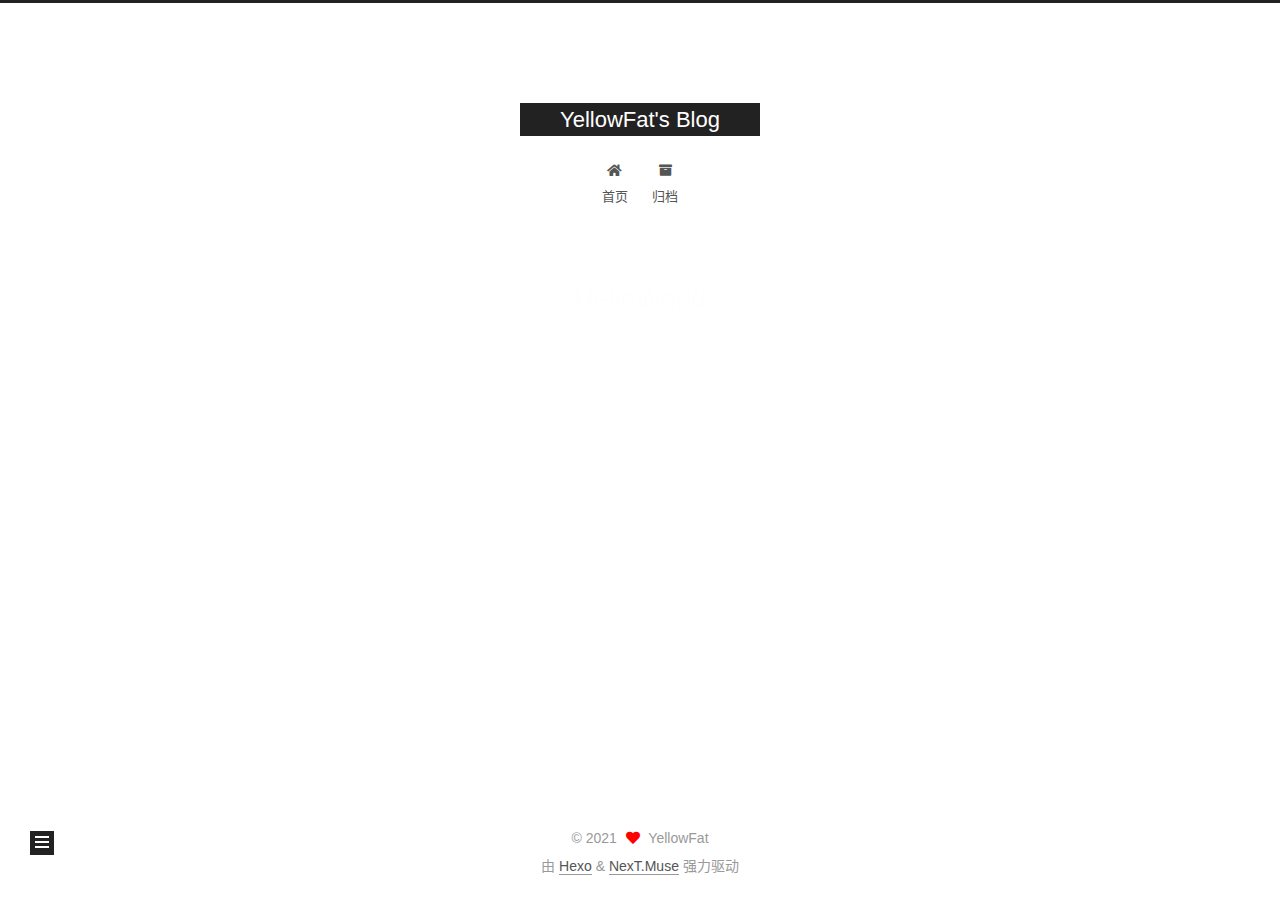
<file: 2021/10/26/HelloWorld/index.html>
<!DOCTYPE html>
<html lang="zh-CN">
<head>
  <meta charset="UTF-8">
<meta name="viewport" content="width=device-width, initial-scale=1, maximum-scale=2">
<meta name="theme-color" content="#222">
<meta name="generator" content="Hexo 5.4.0">
  <link rel="apple-touch-icon" sizes="180x180" href="/images/apple-touch-icon-next.png">
  <link rel="icon" type="image/png" sizes="32x32" href="/images/favicon-32x32-next.png">
  <link rel="icon" type="image/png" sizes="16x16" href="/images/favicon-16x16-next.png">
  <link rel="mask-icon" href="/images/logo.svg" color="#222">

<link rel="stylesheet" href="/css/main.css">


<link rel="stylesheet" href="/lib/font-awesome/css/all.min.css">

<script id="hexo-configurations">
    var NexT = window.NexT || {};
    var CONFIG = {"hostname":"example.com","root":"/","scheme":"Muse","version":"7.8.0","exturl":false,"sidebar":{"position":"left","display":"post","padding":18,"offset":12,"onmobile":false},"copycode":{"enable":false,"show_result":false,"style":null},"back2top":{"enable":true,"sidebar":false,"scrollpercent":false},"bookmark":{"enable":false,"color":"#222","save":"auto"},"fancybox":false,"mediumzoom":false,"lazyload":false,"pangu":false,"comments":{"style":"tabs","active":null,"storage":true,"lazyload":false,"nav":null},"algolia":{"hits":{"per_page":10},"labels":{"input_placeholder":"Search for Posts","hits_empty":"We didn't find any results for the search: ${query}","hits_stats":"${hits} results found in ${time} ms"}},"localsearch":{"enable":false,"trigger":"auto","top_n_per_article":1,"unescape":false,"preload":false},"motion":{"enable":true,"async":false,"transition":{"post_block":"fadeIn","post_header":"slideDownIn","post_body":"slideDownIn","coll_header":"slideLeftIn","sidebar":"slideUpIn"}}};
  </script>

  <meta property="og:type" content="article">
<meta property="og:title" content="HelloWorld">
<meta property="og:url" content="http://example.com/2021/10/26/HelloWorld/index.html">
<meta property="og:site_name" content="YellowFat&#39;s Blog">
<meta property="og:locale" content="zh_CN">
<meta property="article:published_time" content="2021-10-26T12:40:53.000Z">
<meta property="article:modified_time" content="2021-10-26T12:40:53.237Z">
<meta property="article:author" content="YellowFat">
<meta name="twitter:card" content="summary">

<link rel="canonical" href="http://example.com/2021/10/26/HelloWorld/">


<script id="page-configurations">
  // https://hexo.io/docs/variables.html
  CONFIG.page = {
    sidebar: "",
    isHome : false,
    isPost : true,
    lang   : 'zh-CN'
  };
</script>

  <title>HelloWorld | YellowFat's Blog</title>
  






  <noscript>
  <style>
  .use-motion .brand,
  .use-motion .menu-item,
  .sidebar-inner,
  .use-motion .post-block,
  .use-motion .pagination,
  .use-motion .comments,
  .use-motion .post-header,
  .use-motion .post-body,
  .use-motion .collection-header { opacity: initial; }

  .use-motion .site-title,
  .use-motion .site-subtitle {
    opacity: initial;
    top: initial;
  }

  .use-motion .logo-line-before i { left: initial; }
  .use-motion .logo-line-after i { right: initial; }
  </style>
</noscript>

</head>

<body itemscope itemtype="http://schema.org/WebPage">
  <div class="container use-motion">
    <div class="headband"></div>

    <header class="header" itemscope itemtype="http://schema.org/WPHeader">
      <div class="header-inner"><div class="site-brand-container">
  <div class="site-nav-toggle">
    <div class="toggle" aria-label="切换导航栏">
      <span class="toggle-line toggle-line-first"></span>
      <span class="toggle-line toggle-line-middle"></span>
      <span class="toggle-line toggle-line-last"></span>
    </div>
  </div>

  <div class="site-meta">

    <a href="/" class="brand" rel="start">
      <span class="logo-line-before"><i></i></span>
      <h1 class="site-title">YellowFat's Blog</h1>
      <span class="logo-line-after"><i></i></span>
    </a>
  </div>

  <div class="site-nav-right">
    <div class="toggle popup-trigger">
    </div>
  </div>
</div>




<nav class="site-nav">
  <ul id="menu" class="main-menu menu">
        <li class="menu-item menu-item-home">

    <a href="/" rel="section"><i class="fa fa-home fa-fw"></i>首页</a>

  </li>
        <li class="menu-item menu-item-archives">

    <a href="/archives/" rel="section"><i class="fa fa-archive fa-fw"></i>归档</a>

  </li>
  </ul>
</nav>




</div>
    </header>

    
  <div class="back-to-top">
    <i class="fa fa-arrow-up"></i>
    <span>0%</span>
  </div>


    <main class="main">
      <div class="main-inner">
        <div class="content-wrap">
          

          <div class="content post posts-expand">
            

    
  
  
  <article itemscope itemtype="http://schema.org/Article" class="post-block" lang="zh-CN">
    <link itemprop="mainEntityOfPage" href="http://example.com/2021/10/26/HelloWorld/">

    <span hidden itemprop="author" itemscope itemtype="http://schema.org/Person">
      <meta itemprop="image" content="/images/avatar.gif">
      <meta itemprop="name" content="YellowFat">
      <meta itemprop="description" content="">
    </span>

    <span hidden itemprop="publisher" itemscope itemtype="http://schema.org/Organization">
      <meta itemprop="name" content="YellowFat's Blog">
    </span>
      <header class="post-header">
        <h1 class="post-title" itemprop="name headline">
          HelloWorld
        </h1>

        <div class="post-meta">
            <span class="post-meta-item">
              <span class="post-meta-item-icon">
                <i class="far fa-calendar"></i>
              </span>
              <span class="post-meta-item-text">发表于</span>

              <time title="创建时间：2021-10-26 20:40:53" itemprop="dateCreated datePublished" datetime="2021-10-26T20:40:53+08:00">2021-10-26</time>
            </span>

          

        </div>
      </header>

    
    
    
    <div class="post-body" itemprop="articleBody">

      
        
    </div>

    
    
    

      <footer class="post-footer">

        


        
      </footer>
    
  </article>
  
  
  



          </div>
          

<script>
  window.addEventListener('tabs:register', () => {
    let { activeClass } = CONFIG.comments;
    if (CONFIG.comments.storage) {
      activeClass = localStorage.getItem('comments_active') || activeClass;
    }
    if (activeClass) {
      let activeTab = document.querySelector(`a[href="#comment-${activeClass}"]`);
      if (activeTab) {
        activeTab.click();
      }
    }
  });
  if (CONFIG.comments.storage) {
    window.addEventListener('tabs:click', event => {
      if (!event.target.matches('.tabs-comment .tab-content .tab-pane')) return;
      let commentClass = event.target.classList[1];
      localStorage.setItem('comments_active', commentClass);
    });
  }
</script>

        </div>
          
  
  <div class="toggle sidebar-toggle">
    <span class="toggle-line toggle-line-first"></span>
    <span class="toggle-line toggle-line-middle"></span>
    <span class="toggle-line toggle-line-last"></span>
  </div>

  <aside class="sidebar">
    <div class="sidebar-inner">

      <ul class="sidebar-nav motion-element">
        <li class="sidebar-nav-toc">
          文章目录
        </li>
        <li class="sidebar-nav-overview">
          站点概览
        </li>
      </ul>

      <!--noindex-->
      <div class="post-toc-wrap sidebar-panel">
      </div>
      <!--/noindex-->

      <div class="site-overview-wrap sidebar-panel">
        <div class="site-author motion-element" itemprop="author" itemscope itemtype="http://schema.org/Person">
  <p class="site-author-name" itemprop="name">YellowFat</p>
  <div class="site-description" itemprop="description"></div>
</div>
<div class="site-state-wrap motion-element">
  <nav class="site-state">
      <div class="site-state-item site-state-posts">
          <a href="/archives/">
        
          <span class="site-state-item-count">1</span>
          <span class="site-state-item-name">日志</span>
        </a>
      </div>
  </nav>
</div>



      </div>

    </div>
  </aside>
  <div id="sidebar-dimmer"></div>


      </div>
    </main>

    <footer class="footer">
      <div class="footer-inner">
        

        

<div class="copyright">
  
  &copy; 
  <span itemprop="copyrightYear">2021</span>
  <span class="with-love">
    <i class="fa fa-heart"></i>
  </span>
  <span class="author" itemprop="copyrightHolder">YellowFat</span>
</div>
  <div class="powered-by">由 <a href="https://hexo.io/" class="theme-link" rel="noopener" target="_blank">Hexo</a> & <a href="https://muse.theme-next.org/" class="theme-link" rel="noopener" target="_blank">NexT.Muse</a> 强力驱动
  </div>

        








      </div>
    </footer>
  </div>

  
  <script src="/lib/anime.min.js"></script>
  <script src="/lib/velocity/velocity.min.js"></script>
  <script src="/lib/velocity/velocity.ui.min.js"></script>

<script src="/js/utils.js"></script>

<script src="/js/motion.js"></script>


<script src="/js/schemes/muse.js"></script>


<script src="/js/next-boot.js"></script>




  















  

  

</body>
</html>
</file>
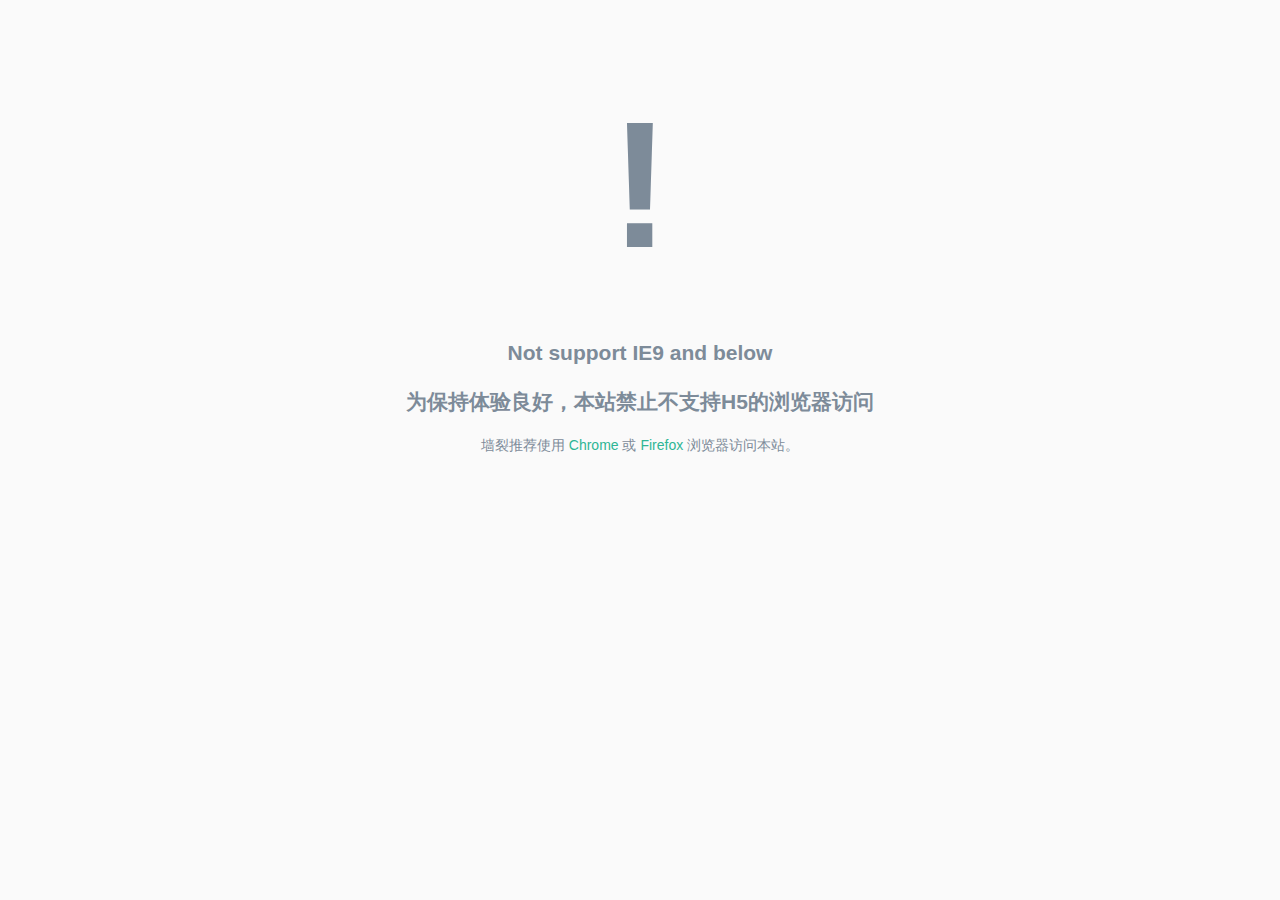
<file: warn.html>
<!DOCTYPE html PUBLIC "-//W3C//DTD XHTML 1.0 Transitional//EN" "http://www.w3.org/TR/xhtml1/DTD/xhtml1-transitional.dtd">
<!-- saved from url=(0024)http://yansu.org/ie.html -->
<html xmlns="http://www.w3.org/1999/xhtml" xml:lang="en" lang="en"><head><meta http-equiv="Content-Type" content="text/html; charset=UTF-8">
    <title>警告：不被支持的浏览器</title>
    <link rel="icon" href="/images/favicon.png">
    <meta name="robots" content="noindex">
    <style type="text/css">
      body {
        width:600px;
        margin:50px auto;
        font:14px/1.5 'Trebuchet MS', sans-serif;
        text-align:center;
        background-color:#fafafa;
      }
      h1 {
        margin:0;
        color:#7D8B99;
        font-size:180px;
      }
      h2, p {
        color:#7D8B99;
      }
      a {
        color:#2EB695;
        text-decoration:none;
      }
    </style>
</head>
<body>
    <h1>!</h1>
    <h2>Not support IE9 and below</h2>
    <h2>为保持体验良好，本站禁止不支持H5的浏览器访问</h2>
    <p>墙裂推荐使用 <a href="https://www.chrome.com/" target="_blank">Chrome</a> 或 <a href="http://www.mozilla.org/" target="_blank">Firefox</a> 浏览器访问本站。</p>
</body>
</html>
</file>
<file: css/main.css>
:root {
  --body-bg-color: #fff;
  --content-bg-color: #fff;
  --card-bg-color: #f5f5f5;
  --text-color: #555;
  --blockquote-color: #666;
  --link-color: #555;
  --link-hover-color: #222;
  --brand-color: #fff;
  --brand-hover-color: #fff;
  --table-row-odd-bg-color: #f9f9f9;
  --table-row-hover-bg-color: #f5f5f5;
  --menu-item-bg-color: #f5f5f5;
  --btn-default-bg: #222;
  --btn-default-color: #fff;
  --btn-default-border-color: #222;
  --btn-default-hover-bg: #fff;
  --btn-default-hover-color: #222;
  --btn-default-hover-border-color: #222;
}
html {
  line-height: 1.15; /* 1 */
  -webkit-text-size-adjust: 100%; /* 2 */
}
body {
  margin: 0;
}
main {
  display: block;
}
h1 {
  font-size: 2em;
  margin: 0.67em 0;
}
hr {
  box-sizing: content-box; /* 1 */
  height: 0; /* 1 */
  overflow: visible; /* 2 */
}
pre {
  font-family: monospace, monospace; /* 1 */
  font-size: 1em; /* 2 */
}
a {
  background: transparent;
}
abbr[title] {
  border-bottom: none; /* 1 */
  text-decoration: underline; /* 2 */
  text-decoration: underline dotted; /* 2 */
}
b,
strong {
  font-weight: bolder;
}
code,
kbd,
samp {
  font-family: monospace, monospace; /* 1 */
  font-size: 1em; /* 2 */
}
small {
  font-size: 80%;
}
sub,
sup {
  font-size: 75%;
  line-height: 0;
  position: relative;
  vertical-align: baseline;
}
sub {
  bottom: -0.25em;
}
sup {
  top: -0.5em;
}
img {
  border-style: none;
}
button,
input,
optgroup,
select,
textarea {
  font-family: inherit; /* 1 */
  font-size: 100%; /* 1 */
  line-height: 1.15; /* 1 */
  margin: 0; /* 2 */
}
button,
input {
/* 1 */
  overflow: visible;
}
button,
select {
/* 1 */
  text-transform: none;
}
button,
[type='button'],
[type='reset'],
[type='submit'] {
  -webkit-appearance: button;
}
button::-moz-focus-inner,
[type='button']::-moz-focus-inner,
[type='reset']::-moz-focus-inner,
[type='submit']::-moz-focus-inner {
  border-style: none;
  padding: 0;
}
button:-moz-focusring,
[type='button']:-moz-focusring,
[type='reset']:-moz-focusring,
[type='submit']:-moz-focusring {
  outline: 1px dotted ButtonText;
}
fieldset {
  padding: 0.35em 0.75em 0.625em;
}
legend {
  box-sizing: border-box; /* 1 */
  color: inherit; /* 2 */
  display: table; /* 1 */
  max-width: 100%; /* 1 */
  padding: 0; /* 3 */
  white-space: normal; /* 1 */
}
progress {
  vertical-align: baseline;
}
textarea {
  overflow: auto;
}
[type='checkbox'],
[type='radio'] {
  box-sizing: border-box; /* 1 */
  padding: 0; /* 2 */
}
[type='number']::-webkit-inner-spin-button,
[type='number']::-webkit-outer-spin-button {
  height: auto;
}
[type='search'] {
  outline-offset: -2px; /* 2 */
  -webkit-appearance: textfield; /* 1 */
}
[type='search']::-webkit-search-decoration {
  -webkit-appearance: none;
}
::-webkit-file-upload-button {
  font: inherit; /* 2 */
  -webkit-appearance: button; /* 1 */
}
details {
  display: block;
}
summary {
  display: list-item;
}
template {
  display: none;
}
[hidden] {
  display: none;
}
::selection {
  background: #262a30;
  color: #eee;
}
html,
body {
  height: 100%;
}
body {
  background: var(--body-bg-color);
  color: var(--text-color);
  font-family: 'Lato', "PingFang SC", "Microsoft YaHei", sans-serif;
  font-size: 1em;
  line-height: 2;
}
@media (max-width: 991px) {
  body {
    padding-left: 0 !important;
    padding-right: 0 !important;
  }
}
h1,
h2,
h3,
h4,
h5,
h6 {
  font-family: 'Lato', "PingFang SC", "Microsoft YaHei", sans-serif;
  font-weight: bold;
  line-height: 1.5;
  margin: 20px 0 15px;
}
h1 {
  font-size: 1.5em;
}
h2 {
  font-size: 1.375em;
}
h3 {
  font-size: 1.25em;
}
h4 {
  font-size: 1.125em;
}
h5 {
  font-size: 1em;
}
h6 {
  font-size: 0.875em;
}
p {
  margin: 0 0 20px 0;
}
a,
span.exturl {
  border-bottom: 1px solid #999;
  color: var(--link-color);
  outline: 0;
  text-decoration: none;
  overflow-wrap: break-word;
  word-wrap: break-word;
  cursor: pointer;
}
a:hover,
span.exturl:hover {
  border-bottom-color: var(--link-hover-color);
  color: var(--link-hover-color);
}
iframe,
img,
video {
  display: block;
  margin-left: auto;
  margin-right: auto;
  max-width: 100%;
}
hr {
  background-image: repeating-linear-gradient(-45deg, #ddd, #ddd 4px, transparent 4px, transparent 8px);
  border: 0;
  height: 3px;
  margin: 40px 0;
}
blockquote {
  border-left: 4px solid #ddd;
  color: var(--blockquote-color);
  margin: 0;
  padding: 0 15px;
}
blockquote cite::before {
  content: '-';
  padding: 0 5px;
}
dt {
  font-weight: bold;
}
dd {
  margin: 0;
  padding: 0;
}
kbd {
  background-color: #f5f5f5;
  background-image: linear-gradient(#eee, #fff, #eee);
  border: 1px solid #ccc;
  border-radius: 0.2em;
  box-shadow: 0.1em 0.1em 0.2em rgba(0,0,0,0.1);
  color: #555;
  font-family: inherit;
  padding: 0.1em 0.3em;
  white-space: nowrap;
}
.table-container {
  overflow: auto;
}
table {
  border-collapse: collapse;
  border-spacing: 0;
  font-size: 0.875em;
  margin: 0 0 20px 0;
  width: 100%;
}
tbody tr:nth-of-type(odd) {
  background: var(--table-row-odd-bg-color);
}
tbody tr:hover {
  background: var(--table-row-hover-bg-color);
}
caption,
th,
td {
  font-weight: normal;
  padding: 8px;
  vertical-align: middle;
}
th,
td {
  border: 1px solid #ddd;
  border-bottom: 3px solid #ddd;
}
th {
  font-weight: 700;
  padding-bottom: 10px;
}
td {
  border-bottom-width: 1px;
}
.btn {
  background: var(--btn-default-bg);
  border: 2px solid var(--btn-default-border-color);
  border-radius: 0;
  color: var(--btn-default-color);
  display: inline-block;
  font-size: 0.875em;
  line-height: 2;
  padding: 0 20px;
  text-decoration: none;
  transition-property: background-color;
  transition-delay: 0s;
  transition-duration: 0.2s;
  transition-timing-function: ease-in-out;
}
.btn:hover {
  background: var(--btn-default-hover-bg);
  border-color: var(--btn-default-hover-border-color);
  color: var(--btn-default-hover-color);
}
.btn + .btn {
  margin: 0 0 8px 8px;
}
.btn .fa-fw {
  text-align: left;
  width: 1.285714285714286em;
}
.toggle {
  line-height: 0;
}
.toggle .toggle-line {
  background: #fff;
  display: inline-block;
  height: 2px;
  left: 0;
  position: relative;
  top: 0;
  transition: all 0.4s;
  vertical-align: top;
  width: 100%;
}
.toggle .toggle-line:not(:first-child) {
  margin-top: 3px;
}
.toggle.toggle-arrow .toggle-line-first {
  left: 50%;
  top: 2px;
  transform: rotate(45deg);
  width: 50%;
}
.toggle.toggle-arrow .toggle-line-middle {
  left: 2px;
  width: 90%;
}
.toggle.toggle-arrow .toggle-line-last {
  left: 50%;
  top: -2px;
  transform: rotate(-45deg);
  width: 50%;
}
.toggle.toggle-close .toggle-line-first {
  transform: rotate(-45deg);
  top: 5px;
}
.toggle.toggle-close .toggle-line-middle {
  opacity: 0;
}
.toggle.toggle-close .toggle-line-last {
  transform: rotate(45deg);
  top: -5px;
}
.highlight,
pre {
  background: #f7f7f7;
  color: #4d4d4c;
  line-height: 1.6;
  margin: 0 auto 20px;
}
pre,
code {
  font-family: consolas, Menlo, monospace, "PingFang SC", "Microsoft YaHei";
}
code {
  background: #eee;
  border-radius: 3px;
  color: #555;
  padding: 2px 4px;
  overflow-wrap: break-word;
  word-wrap: break-word;
}
.highlight *::selection {
  background: #d6d6d6;
}
.highlight pre {
  border: 0;
  margin: 0;
  padding: 10px 0;
}
.highlight table {
  border: 0;
  margin: 0;
  width: auto;
}
.highlight td {
  border: 0;
  padding: 0;
}
.highlight figcaption {
  background: #eff2f3;
  color: #4d4d4c;
  display: flex;
  font-size: 0.875em;
  justify-content: space-between;
  line-height: 1.2;
  padding: 0.5em;
}
.highlight figcaption a {
  color: #4d4d4c;
}
.highlight figcaption a:hover {
  border-bottom-color: #4d4d4c;
}
.highlight .gutter {
  -moz-user-select: none;
  -ms-user-select: none;
  -webkit-user-select: none;
  user-select: none;
}
.highlight .gutter pre {
  background: #eff2f3;
  color: #869194;
  padding-left: 10px;
  padding-right: 10px;
  text-align: right;
}
.highlight .code pre {
  background: #f7f7f7;
  padding-left: 10px;
  width: 100%;
}
.gist table {
  width: auto;
}
.gist table td {
  border: 0;
}
pre {
  overflow: auto;
  padding: 10px;
}
pre code {
  background: none;
  color: #4d4d4c;
  font-size: 0.875em;
  padding: 0;
  text-shadow: none;
}
pre .deletion {
  background: #fdd;
}
pre .addition {
  background: #dfd;
}
pre .meta {
  color: #eab700;
  -moz-user-select: none;
  -ms-user-select: none;
  -webkit-user-select: none;
  user-select: none;
}
pre .comment {
  color: #8e908c;
}
pre .variable,
pre .attribute,
pre .tag,
pre .name,
pre .regexp,
pre .ruby .constant,
pre .xml .tag .title,
pre .xml .pi,
pre .xml .doctype,
pre .html .doctype,
pre .css .id,
pre .css .class,
pre .css .pseudo {
  color: #c82829;
}
pre .number,
pre .preprocessor,
pre .built_in,
pre .builtin-name,
pre .literal,
pre .params,
pre .constant,
pre .command {
  color: #f5871f;
}
pre .ruby .class .title,
pre .css .rules .attribute,
pre .string,
pre .symbol,
pre .value,
pre .inheritance,
pre .header,
pre .ruby .symbol,
pre .xml .cdata,
pre .special,
pre .formula {
  color: #718c00;
}
pre .title,
pre .css .hexcolor {
  color: #3e999f;
}
pre .function,
pre .python .decorator,
pre .python .title,
pre .ruby .function .title,
pre .ruby .title .keyword,
pre .perl .sub,
pre .javascript .title,
pre .coffeescript .title {
  color: #4271ae;
}
pre .keyword,
pre .javascript .function {
  color: #8959a8;
}
.blockquote-center {
  border-left: none;
  margin: 40px 0;
  padding: 0;
  position: relative;
  text-align: center;
}
.blockquote-center .fa {
  display: block;
  opacity: 0.6;
  position: absolute;
  width: 100%;
}
.blockquote-center .fa-quote-left {
  border-top: 1px solid #ccc;
  text-align: left;
  top: -20px;
}
.blockquote-center .fa-quote-right {
  border-bottom: 1px solid #ccc;
  text-align: right;
  bottom: -20px;
}
.blockquote-center p,
.blockquote-center div {
  text-align: center;
}
.post-body .group-picture img {
  margin: 0 auto;
  padding: 0 3px;
}
.group-picture-row {
  margin-bottom: 6px;
  overflow: hidden;
}
.group-picture-column {
  float: left;
  margin-bottom: 10px;
}
.post-body .label {
  color: #555;
  display: inline;
  padding: 0 2px;
}
.post-body .label.default {
  background: #f0f0f0;
}
.post-body .label.primary {
  background: #efe6f7;
}
.post-body .label.info {
  background: #e5f2f8;
}
.post-body .label.success {
  background: #e7f4e9;
}
.post-body .label.warning {
  background: #fcf6e1;
}
.post-body .label.danger {
  background: #fae8eb;
}
.post-body .tabs {
  margin-bottom: 20px;
}
.post-body .tabs,
.tabs-comment {
  display: block;
  padding-top: 10px;
  position: relative;
}
.post-body .tabs ul.nav-tabs,
.tabs-comment ul.nav-tabs {
  display: flex;
  flex-wrap: wrap;
  margin: 0;
  margin-bottom: -1px;
  padding: 0;
}
@media (max-width: 413px) {
  .post-body .tabs ul.nav-tabs,
  .tabs-comment ul.nav-tabs {
    display: block;
    margin-bottom: 5px;
  }
}
.post-body .tabs ul.nav-tabs li.tab,
.tabs-comment ul.nav-tabs li.tab {
  border-bottom: 1px solid #ddd;
  border-left: 1px solid transparent;
  border-right: 1px solid transparent;
  border-top: 3px solid transparent;
  flex-grow: 1;
  list-style-type: none;
  border-radius: 0 0 0 0;
}
@media (max-width: 413px) {
  .post-body .tabs ul.nav-tabs li.tab,
  .tabs-comment ul.nav-tabs li.tab {
    border-bottom: 1px solid transparent;
    border-left: 3px solid transparent;
    border-right: 1px solid transparent;
    border-top: 1px solid transparent;
  }
}
@media (max-width: 413px) {
  .post-body .tabs ul.nav-tabs li.tab,
  .tabs-comment ul.nav-tabs li.tab {
    border-radius: 0;
  }
}
.post-body .tabs ul.nav-tabs li.tab a,
.tabs-comment ul.nav-tabs li.tab a {
  border-bottom: initial;
  display: block;
  line-height: 1.8;
  outline: 0;
  padding: 0.25em 0.75em;
  text-align: center;
  transition-delay: 0s;
  transition-duration: 0.2s;
  transition-timing-function: ease-out;
}
.post-body .tabs ul.nav-tabs li.tab a i,
.tabs-comment ul.nav-tabs li.tab a i {
  width: 1.285714285714286em;
}
.post-body .tabs ul.nav-tabs li.tab.active,
.tabs-comment ul.nav-tabs li.tab.active {
  border-bottom: 1px solid transparent;
  border-left: 1px solid #ddd;
  border-right: 1px solid #ddd;
  border-top: 3px solid #fc6423;
}
@media (max-width: 413px) {
  .post-body .tabs ul.nav-tabs li.tab.active,
  .tabs-comment ul.nav-tabs li.tab.active {
    border-bottom: 1px solid #ddd;
    border-left: 3px solid #fc6423;
    border-right: 1px solid #ddd;
    border-top: 1px solid #ddd;
  }
}
.post-body .tabs ul.nav-tabs li.tab.active a,
.tabs-comment ul.nav-tabs li.tab.active a {
  color: var(--link-color);
  cursor: default;
}
.post-body .tabs .tab-content .tab-pane,
.tabs-comment .tab-content .tab-pane {
  border: 1px solid #ddd;
  border-top: 0;
  padding: 20px 20px 0 20px;
  border-radius: 0;
}
.post-body .tabs .tab-content .tab-pane:not(.active),
.tabs-comment .tab-content .tab-pane:not(.active) {
  display: none;
}
.post-body .tabs .tab-content .tab-pane.active,
.tabs-comment .tab-content .tab-pane.active {
  display: block;
}
.post-body .tabs .tab-content .tab-pane.active:nth-of-type(1),
.tabs-comment .tab-content .tab-pane.active:nth-of-type(1) {
  border-radius: 0 0 0 0;
}
@media (max-width: 413px) {
  .post-body .tabs .tab-content .tab-pane.active:nth-of-type(1),
  .tabs-comment .tab-content .tab-pane.active:nth-of-type(1) {
    border-radius: 0;
  }
}
.post-body .note {
  border-radius: 3px;
  margin-bottom: 20px;
  padding: 1em;
  position: relative;
  border: 1px solid #eee;
  border-left-width: 5px;
}
.post-body .note h2,
.post-body .note h3,
.post-body .note h4,
.post-body .note h5,
.post-body .note h6 {
  margin-top: 0;
  border-bottom: initial;
  margin-bottom: 0;
  padding-top: 0;
}
.post-body .note p:first-child,
.post-body .note ul:first-child,
.post-body .note ol:first-child,
.post-body .note table:first-child,
.post-body .note pre:first-child,
.post-body .note blockquote:first-child,
.post-body .note img:first-child {
  margin-top: 0;
}
.post-body .note p:last-child,
.post-body .note ul:last-child,
.post-body .note ol:last-child,
.post-body .note table:last-child,
.post-body .note pre:last-child,
.post-body .note blockquote:last-child,
.post-body .note img:last-child {
  margin-bottom: 0;
}
.post-body .note.default {
  border-left-color: #777;
}
.post-body .note.default h2,
.post-body .note.default h3,
.post-body .note.default h4,
.post-body .note.default h5,
.post-body .note.default h6 {
  color: #777;
}
.post-body .note.primary {
  border-left-color: #6f42c1;
}
.post-body .note.primary h2,
.post-body .note.primary h3,
.post-body .note.primary h4,
.post-body .note.primary h5,
.post-body .note.primary h6 {
  color: #6f42c1;
}
.post-body .note.info {
  border-left-color: #428bca;
}
.post-body .note.info h2,
.post-body .note.info h3,
.post-body .note.info h4,
.post-body .note.info h5,
.post-body .note.info h6 {
  color: #428bca;
}
.post-body .note.success {
  border-left-color: #5cb85c;
}
.post-body .note.success h2,
.post-body .note.success h3,
.post-body .note.success h4,
.post-body .note.success h5,
.post-body .note.success h6 {
  color: #5cb85c;
}
.post-body .note.warning {
  border-left-color: #f0ad4e;
}
.post-body .note.warning h2,
.post-body .note.warning h3,
.post-body .note.warning h4,
.post-body .note.warning h5,
.post-body .note.warning h6 {
  color: #f0ad4e;
}
.post-body .note.danger {
  border-left-color: #d9534f;
}
.post-body .note.danger h2,
.post-body .note.danger h3,
.post-body .note.danger h4,
.post-body .note.danger h5,
.post-body .note.danger h6 {
  color: #d9534f;
}
.pagination .prev,
.pagination .next,
.pagination .page-number,
.pagination .space {
  display: inline-block;
  margin: 0 10px;
  padding: 0 11px;
  position: relative;
  top: -1px;
}
@media (max-width: 767px) {
  .pagination .prev,
  .pagination .next,
  .pagination .page-number,
  .pagination .space {
    margin: 0 5px;
  }
}
.pagination {
  border-top: 1px solid #eee;
  margin: 120px 0 0;
  text-align: center;
}
.pagination .prev,
.pagination .next,
.pagination .page-number {
  border-bottom: 0;
  border-top: 1px solid #eee;
  transition-property: border-color;
  transition-delay: 0s;
  transition-duration: 0.2s;
  transition-timing-function: ease-in-out;
}
.pagination .prev:hover,
.pagination .next:hover,
.pagination .page-number:hover {
  border-top-color: #222;
}
.pagination .space {
  margin: 0;
  padding: 0;
}
.pagination .prev {
  margin-left: 0;
}
.pagination .next {
  margin-right: 0;
}
.pagination .page-number.current {
  background: #ccc;
  border-top-color: #ccc;
  color: #fff;
}
@media (max-width: 767px) {
  .pagination {
    border-top: none;
  }
  .pagination .prev,
  .pagination .next,
  .pagination .page-number {
    border-bottom: 1px solid #eee;
    border-top: 0;
    margin-bottom: 10px;
    padding: 0 10px;
  }
  .pagination .prev:hover,
  .pagination .next:hover,
  .pagination .page-number:hover {
    border-bottom-color: #222;
  }
}
.comments {
  margin-top: 60px;
  overflow: hidden;
}
.comment-button-group {
  display: flex;
  flex-wrap: wrap-reverse;
  justify-content: center;
  margin: 1em 0;
}
.comment-button-group .comment-button {
  margin: 0.1em 0.2em;
}
.comment-button-group .comment-button.active {
  background: var(--btn-default-hover-bg);
  border-color: var(--btn-default-hover-border-color);
  color: var(--btn-default-hover-color);
}
.comment-position {
  display: none;
}
.comment-position.active {
  display: block;
}
.tabs-comment {
  background: var(--content-bg-color);
  margin-top: 4em;
  padding-top: 0;
}
.tabs-comment .comments {
  border: 0;
  box-shadow: none;
  margin-top: 0;
  padding-top: 0;
}
.container {
  min-height: 100%;
  position: relative;
}
.main-inner {
  margin: 0 auto;
  width: 700px;
}
@media (min-width: 1200px) {
  .main-inner {
    width: 800px;
  }
}
@media (min-width: 1600px) {
  .main-inner {
    width: 900px;
  }
}
@media (max-width: 767px) {
  .content-wrap {
    padding: 0 20px;
  }
}
.header {
  background: transparent;
}
.header-inner {
  margin: 0 auto;
  width: 700px;
}
@media (min-width: 1200px) {
  .header-inner {
    width: 800px;
  }
}
@media (min-width: 1600px) {
  .header-inner {
    width: 900px;
  }
}
.site-brand-container {
  display: flex;
  flex-shrink: 0;
  padding: 0 10px;
}
.headband {
  background: #222;
  height: 3px;
}
.site-meta {
  flex-grow: 1;
  text-align: center;
}
@media (max-width: 767px) {
  .site-meta {
    text-align: center;
  }
}
.brand {
  border-bottom: none;
  color: var(--brand-color);
  display: inline-block;
  line-height: 1.375em;
  padding: 0 40px;
  position: relative;
}
.brand:hover {
  color: var(--brand-hover-color);
}
.site-title {
  font-family: 'Lato', "PingFang SC", "Microsoft YaHei", sans-serif;
  font-size: 1.375em;
  font-weight: normal;
  margin: 0;
}
.site-subtitle {
  color: #999;
  font-size: 0.8125em;
  margin: 10px 0;
}
.use-motion .brand {
  opacity: 0;
}
.use-motion .site-title,
.use-motion .site-subtitle,
.use-motion .custom-logo-image {
  opacity: 0;
  position: relative;
  top: -10px;
}
.site-nav-toggle,
.site-nav-right {
  display: none;
}
@media (max-width: 767px) {
  .site-nav-toggle,
  .site-nav-right {
    display: flex;
    flex-direction: column;
    justify-content: center;
  }
}
.site-nav-toggle .toggle,
.site-nav-right .toggle {
  color: var(--text-color);
  padding: 10px;
  width: 22px;
}
.site-nav-toggle .toggle .toggle-line,
.site-nav-right .toggle .toggle-line {
  background: var(--text-color);
  border-radius: 1px;
}
.site-nav {
  display: block;
}
@media (max-width: 767px) {
  .site-nav {
    clear: both;
    display: none;
  }
}
.site-nav.site-nav-on {
  display: block;
}
.menu {
  margin-top: 20px;
  padding-left: 0;
  text-align: center;
}
.menu-item {
  display: inline-block;
  list-style: none;
  margin: 0 10px;
}
@media (max-width: 767px) {
  .menu-item {
    display: block;
    margin-top: 10px;
  }
  .menu-item.menu-item-search {
    display: none;
  }
}
.menu-item a,
.menu-item span.exturl {
  border-bottom: 0;
  display: block;
  font-size: 0.8125em;
  transition-property: border-color;
  transition-delay: 0s;
  transition-duration: 0.2s;
  transition-timing-function: ease-in-out;
}
@media (hover: none) {
  .menu-item a:hover,
  .menu-item span.exturl:hover {
    border-bottom-color: transparent !important;
  }
}
.menu-item .fa,
.menu-item .fab,
.menu-item .far,
.menu-item .fas {
  margin-right: 8px;
}
.menu-item .badge {
  display: inline-block;
  font-weight: bold;
  line-height: 1;
  margin-left: 0.35em;
  margin-top: 0.35em;
  text-align: center;
  white-space: nowrap;
}
@media (max-width: 767px) {
  .menu-item .badge {
    float: right;
    margin-left: 0;
  }
}
.menu-item-active a,
.menu .menu-item a:hover,
.menu .menu-item span.exturl:hover {
  background: var(--menu-item-bg-color);
}
.use-motion .menu-item {
  opacity: 0;
}
.sidebar {
  background: #222;
  bottom: 0;
  box-shadow: inset 0 2px 6px #000;
  position: fixed;
  top: 0;
}
@media (max-width: 991px) {
  .sidebar {
    display: none;
  }
}
.sidebar-inner {
  color: #999;
  padding: 18px 10px;
  text-align: center;
}
.cc-license {
  margin-top: 10px;
  text-align: center;
}
.cc-license .cc-opacity {
  border-bottom: none;
  opacity: 0.7;
}
.cc-license .cc-opacity:hover {
  opacity: 0.9;
}
.cc-license img {
  display: inline-block;
}
.site-author-image {
  border: 2px solid #333;
  display: block;
  margin: 0 auto;
  max-width: 96px;
  padding: 2px;
}
.site-author-name {
  color: #f5f5f5;
  font-weight: normal;
  margin: 5px 0 0;
  text-align: center;
}
.site-description {
  color: #999;
  font-size: 1em;
  margin-top: 5px;
  text-align: center;
}
.links-of-author {
  margin-top: 15px;
}
.links-of-author a,
.links-of-author span.exturl {
  border-bottom-color: #555;
  display: inline-block;
  font-size: 0.8125em;
  margin-bottom: 10px;
  margin-right: 10px;
  vertical-align: middle;
}
.links-of-author a::before,
.links-of-author span.exturl::before {
  background: #8ee72f;
  border-radius: 50%;
  content: ' ';
  display: inline-block;
  height: 4px;
  margin-right: 3px;
  vertical-align: middle;
  width: 4px;
}
.sidebar-button {
  margin-top: 15px;
}
.sidebar-button a {
  border: 1px solid #fc6423;
  border-radius: 4px;
  color: #fc6423;
  display: inline-block;
  padding: 0 15px;
}
.sidebar-button a .fa,
.sidebar-button a .fab,
.sidebar-button a .far,
.sidebar-button a .fas {
  margin-right: 5px;
}
.sidebar-button a:hover {
  background: #fc6423;
  border: 1px solid #fc6423;
  color: #fff;
}
.sidebar-button a:hover .fa,
.sidebar-button a:hover .fab,
.sidebar-button a:hover .far,
.sidebar-button a:hover .fas {
  color: #fff;
}
.links-of-blogroll {
  font-size: 0.8125em;
  margin-top: 10px;
}
.links-of-blogroll-title {
  font-size: 0.875em;
  font-weight: 600;
  margin-top: 0;
}
.links-of-blogroll-list {
  list-style: none;
  margin: 0;
  padding: 0;
}
#sidebar-dimmer {
  display: none;
}
@media (max-width: 767px) {
  #sidebar-dimmer {
    background: #000;
    display: block;
    height: 100%;
    left: 100%;
    opacity: 0;
    position: fixed;
    top: 0;
    width: 100%;
    z-index: 1100;
  }
  .sidebar-active + #sidebar-dimmer {
    opacity: 0.7;
    transform: translateX(-100%);
    transition: opacity 0.5s;
  }
}
.sidebar-nav {
  margin: 0;
  padding-bottom: 20px;
  padding-left: 0;
}
.sidebar-nav li {
  border-bottom: 1px solid transparent;
  color: #666;
  cursor: pointer;
  display: inline-block;
  font-size: 0.875em;
}
.sidebar-nav li.sidebar-nav-overview {
  margin-left: 10px;
}
.sidebar-nav li:hover {
  color: #f5f5f5;
}
.sidebar-nav .sidebar-nav-active {
  border-bottom-color: #87daff;
  color: #87daff;
}
.sidebar-nav .sidebar-nav-active:hover {
  color: #87daff;
}
.sidebar-panel {
  display: none;
  overflow-x: hidden;
  overflow-y: auto;
}
.sidebar-panel-active {
  display: block;
}
.sidebar-toggle {
  background: #222;
  bottom: 45px;
  cursor: pointer;
  height: 14px;
  left: 30px;
  padding: 5px;
  position: fixed;
  width: 14px;
  z-index: 1300;
}
@media (max-width: 991px) {
  .sidebar-toggle {
    left: 20px;
    opacity: 0.8;
    display: none;
  }
}
.sidebar-toggle:hover .toggle-line {
  background: #87daff;
}
.post-toc {
  font-size: 0.875em;
}
.post-toc ol {
  list-style: none;
  margin: 0;
  padding: 0 2px 5px 10px;
  text-align: left;
}
.post-toc ol > ol {
  padding-left: 0;
}
.post-toc ol a {
  transition-property: all;
  transition-delay: 0s;
  transition-duration: 0.2s;
  transition-timing-function: ease-in-out;
}
.post-toc .nav-item {
  line-height: 1.8;
  overflow: hidden;
  text-overflow: ellipsis;
  white-space: nowrap;
}
.post-toc .nav .nav-child {
  display: none;
}
.post-toc .nav .active > .nav-child {
  display: block;
}
.post-toc .nav .active-current > .nav-child {
  display: block;
}
.post-toc .nav .active-current > .nav-child > .nav-item {
  display: block;
}
.post-toc .nav .active > a {
  border-bottom-color: #87daff;
  color: #87daff;
}
.post-toc .nav .active-current > a {
  color: #87daff;
}
.post-toc .nav .active-current > a:hover {
  color: #87daff;
}
.site-state {
  display: flex;
  justify-content: center;
  line-height: 1.4;
  margin-top: 10px;
  overflow: hidden;
  text-align: center;
  white-space: nowrap;
}
.site-state-item {
  padding: 0 15px;
}
.site-state-item:not(:first-child) {
  border-left: 1px solid #333;
}
.site-state-item a {
  border-bottom: none;
}
.site-state-item-count {
  display: block;
  font-size: 1.25em;
  font-weight: 600;
  text-align: center;
}
.site-state-item-name {
  color: inherit;
  font-size: 0.875em;
}
.footer {
  color: #999;
  font-size: 0.875em;
  padding: 20px 0;
}
.footer.footer-fixed {
  bottom: 0;
  left: 0;
  position: absolute;
  right: 0;
}
.footer-inner {
  box-sizing: border-box;
  margin: 0 auto;
  text-align: center;
  width: 700px;
}
@media (min-width: 1200px) {
  .footer-inner {
    width: 800px;
  }
}
@media (min-width: 1600px) {
  .footer-inner {
    width: 900px;
  }
}
.languages {
  display: inline-block;
  font-size: 1.125em;
  position: relative;
}
.languages .lang-select-label span {
  margin: 0 0.5em;
}
.languages .lang-select {
  height: 100%;
  left: 0;
  opacity: 0;
  position: absolute;
  top: 0;
  width: 100%;
}
.with-love {
  color: #ff0000;
  display: inline-block;
  margin: 0 5px;
}
.powered-by,
.theme-info {
  display: inline-block;
}
@-moz-keyframes iconAnimate {
  0%, 100% {
    transform: scale(1);
  }
  10%, 30% {
    transform: scale(0.9);
  }
  20%, 40%, 60%, 80% {
    transform: scale(1.1);
  }
  50%, 70% {
    transform: scale(1.1);
  }
}
@-webkit-keyframes iconAnimate {
  0%, 100% {
    transform: scale(1);
  }
  10%, 30% {
    transform: scale(0.9);
  }
  20%, 40%, 60%, 80% {
    transform: scale(1.1);
  }
  50%, 70% {
    transform: scale(1.1);
  }
}
@-o-keyframes iconAnimate {
  0%, 100% {
    transform: scale(1);
  }
  10%, 30% {
    transform: scale(0.9);
  }
  20%, 40%, 60%, 80% {
    transform: scale(1.1);
  }
  50%, 70% {
    transform: scale(1.1);
  }
}
@keyframes iconAnimate {
  0%, 100% {
    transform: scale(1);
  }
  10%, 30% {
    transform: scale(0.9);
  }
  20%, 40%, 60%, 80% {
    transform: scale(1.1);
  }
  50%, 70% {
    transform: scale(1.1);
  }
}
.back-to-top {
  font-size: 12px;
  text-align: center;
  transition-delay: 0s;
  transition-duration: 0.2s;
  transition-timing-function: ease-in-out;
}
.back-to-top {
  background: #222;
  bottom: -100px;
  box-sizing: border-box;
  color: #fff;
  cursor: pointer;
  left: 30px;
  opacity: 1;
  padding: 0 6px;
  position: fixed;
  transition-property: bottom;
  z-index: 1300;
  width: 24px;
}
.back-to-top span {
  display: none;
}
.back-to-top:hover {
  color: #87daff;
}
.back-to-top.back-to-top-on {
  bottom: 19px;
}
@media (max-width: 991px) {
  .back-to-top {
    left: 20px;
    opacity: 0.8;
  }
}
.post-body {
  font-family: 'Lato', "PingFang SC", "Microsoft YaHei", sans-serif;
  overflow-wrap: break-word;
  word-wrap: break-word;
}
@media (min-width: 1200px) {
  .post-body {
    font-size: 1.125em;
  }
}
.post-body .exturl .fa {
  font-size: 0.875em;
  margin-left: 4px;
}
.post-body .image-caption,
.post-body .figure .caption {
  color: #999;
  font-size: 0.875em;
  font-weight: bold;
  line-height: 1;
  margin: -20px auto 15px;
  text-align: center;
}
.post-sticky-flag {
  display: inline-block;
  transform: rotate(30deg);
}
.post-button {
  margin-top: 40px;
  text-align: center;
}
.use-motion .post-block,
.use-motion .pagination,
.use-motion .comments {
  opacity: 0;
}
.use-motion .post-header {
  opacity: 0;
}
.use-motion .post-body {
  opacity: 0;
}
.use-motion .collection-header {
  opacity: 0;
}
.posts-collapse {
  margin-left: 35px;
  position: relative;
}
@media (max-width: 767px) {
  .posts-collapse {
    margin-left: 0px;
    margin-right: 0px;
  }
}
.posts-collapse .collection-title {
  font-size: 1.125em;
  position: relative;
}
.posts-collapse .collection-title::before {
  background: #999;
  border: 1px solid #fff;
  border-radius: 50%;
  content: ' ';
  height: 10px;
  left: 0;
  margin-left: -6px;
  margin-top: -4px;
  position: absolute;
  top: 50%;
  width: 10px;
}
.posts-collapse .collection-year {
  font-size: 1.5em;
  font-weight: bold;
  margin: 60px 0;
  position: relative;
}
.posts-collapse .collection-year::before {
  background: #bbb;
  border-radius: 50%;
  content: ' ';
  height: 8px;
  left: 0;
  margin-left: -4px;
  margin-top: -4px;
  position: absolute;
  top: 50%;
  width: 8px;
}
.posts-collapse .collection-header {
  display: block;
  margin: 0 0 0 20px;
}
.posts-collapse .collection-header small {
  color: #bbb;
  margin-left: 5px;
}
.posts-collapse .post-header {
  border-bottom: 1px dashed #ccc;
  margin: 30px 0;
  padding-left: 15px;
  position: relative;
  transition-property: border;
  transition-delay: 0s;
  transition-duration: 0.2s;
  transition-timing-function: ease-in-out;
}
.posts-collapse .post-header::before {
  background: #bbb;
  border: 1px solid #fff;
  border-radius: 50%;
  content: ' ';
  height: 6px;
  left: 0;
  margin-left: -4px;
  position: absolute;
  top: 0.75em;
  transition-property: background;
  width: 6px;
  transition-delay: 0s;
  transition-duration: 0.2s;
  transition-timing-function: ease-in-out;
}
.posts-collapse .post-header:hover {
  border-bottom-color: #666;
}
.posts-collapse .post-header:hover::before {
  background: #222;
}
.posts-collapse .post-meta {
  display: inline;
  font-size: 0.75em;
  margin-right: 10px;
}
.posts-collapse .post-title {
  display: inline;
}
.posts-collapse .post-title a,
.posts-collapse .post-title span.exturl {
  border-bottom: none;
  color: var(--link-color);
}
.posts-collapse .post-title .fa-external-link-alt {
  font-size: 0.875em;
  margin-left: 5px;
}
.posts-collapse::before {
  background: #f5f5f5;
  content: ' ';
  height: 100%;
  left: 0;
  margin-left: -2px;
  position: absolute;
  top: 1.25em;
  width: 4px;
}
.post-eof {
  background: #ccc;
  height: 1px;
  margin: 80px auto 60px;
  text-align: center;
  width: 8%;
}
.post-block:last-of-type .post-eof {
  display: none;
}
.content {
  padding-top: 40px;
}
@media (min-width: 992px) {
  .post-body {
    text-align: justify;
  }
}
@media (max-width: 991px) {
  .post-body {
    text-align: justify;
  }
}
.post-body h1,
.post-body h2,
.post-body h3,
.post-body h4,
.post-body h5,
.post-body h6 {
  padding-top: 10px;
}
.post-body h1 .header-anchor,
.post-body h2 .header-anchor,
.post-body h3 .header-anchor,
.post-body h4 .header-anchor,
.post-body h5 .header-anchor,
.post-body h6 .header-anchor {
  border-bottom-style: none;
  color: #ccc;
  float: right;
  margin-left: 10px;
  visibility: hidden;
}
.post-body h1 .header-anchor:hover,
.post-body h2 .header-anchor:hover,
.post-body h3 .header-anchor:hover,
.post-body h4 .header-anchor:hover,
.post-body h5 .header-anchor:hover,
.post-body h6 .header-anchor:hover {
  color: inherit;
}
.post-body h1:hover .header-anchor,
.post-body h2:hover .header-anchor,
.post-body h3:hover .header-anchor,
.post-body h4:hover .header-anchor,
.post-body h5:hover .header-anchor,
.post-body h6:hover .header-anchor {
  visibility: visible;
}
.post-body iframe,
.post-body img,
.post-body video {
  margin-bottom: 20px;
}
.post-body .video-container {
  height: 0;
  margin-bottom: 20px;
  overflow: hidden;
  padding-top: 75%;
  position: relative;
  width: 100%;
}
.post-body .video-container iframe,
.post-body .video-container object,
.post-body .video-container embed {
  height: 100%;
  left: 0;
  margin: 0;
  position: absolute;
  top: 0;
  width: 100%;
}
.post-gallery {
  align-items: center;
  display: grid;
  grid-gap: 10px;
  grid-template-columns: 1fr 1fr 1fr;
  margin-bottom: 20px;
}
@media (max-width: 767px) {
  .post-gallery {
    grid-template-columns: 1fr 1fr;
  }
}
.post-gallery a {
  border: 0;
}
.post-gallery img {
  margin: 0;
}
.posts-expand .post-header {
  font-size: 1.125em;
}
.posts-expand .post-title {
  font-size: 1.5em;
  font-weight: normal;
  margin: initial;
  text-align: center;
  overflow-wrap: break-word;
  word-wrap: break-word;
}
.posts-expand .post-title-link {
  border-bottom: none;
  color: var(--link-color);
  display: inline-block;
  position: relative;
  vertical-align: top;
}
.posts-expand .post-title-link::before {
  background: var(--link-color);
  bottom: 0;
  content: '';
  height: 2px;
  left: 0;
  position: absolute;
  transform: scaleX(0);
  visibility: hidden;
  width: 100%;
  transition-delay: 0s;
  transition-duration: 0.2s;
  transition-timing-function: ease-in-out;
}
.posts-expand .post-title-link:hover::before {
  transform: scaleX(1);
  visibility: visible;
}
.posts-expand .post-title-link .fa-external-link-alt {
  font-size: 0.875em;
  margin-left: 5px;
}
.posts-expand .post-meta {
  color: #999;
  font-family: 'Lato', "PingFang SC", "Microsoft YaHei", sans-serif;
  font-size: 0.75em;
  margin: 3px 0 60px 0;
  text-align: center;
}
.posts-expand .post-meta .post-description {
  font-size: 0.875em;
  margin-top: 2px;
}
.posts-expand .post-meta time {
  border-bottom: 1px dashed #999;
  cursor: pointer;
}
.post-meta .post-meta-item + .post-meta-item::before {
  content: '|';
  margin: 0 0.5em;
}
.post-meta-divider {
  margin: 0 0.5em;
}
.post-meta-item-icon {
  margin-right: 3px;
}
@media (max-width: 991px) {
  .post-meta-item-icon {
    display: inline-block;
  }
}
@media (max-width: 991px) {
  .post-meta-item-text {
    display: none;
  }
}
.post-nav {
  border-top: 1px solid #eee;
  display: flex;
  justify-content: space-between;
  margin-top: 15px;
  padding: 10px 5px 0;
}
.post-nav-item {
  flex: 1;
}
.post-nav-item a {
  border-bottom: none;
  display: block;
  font-size: 0.875em;
  line-height: 1.6;
  position: relative;
}
.post-nav-item a:active {
  top: 2px;
}
.post-nav-item .fa {
  font-size: 0.75em;
}
.post-nav-item:first-child {
  margin-right: 15px;
}
.post-nav-item:first-child .fa {
  margin-right: 5px;
}
.post-nav-item:last-child {
  margin-left: 15px;
  text-align: right;
}
.post-nav-item:last-child .fa {
  margin-left: 5px;
}
.rtl.post-body p,
.rtl.post-body a,
.rtl.post-body h1,
.rtl.post-body h2,
.rtl.post-body h3,
.rtl.post-body h4,
.rtl.post-body h5,
.rtl.post-body h6,
.rtl.post-body li,
.rtl.post-body ul,
.rtl.post-body ol {
  direction: rtl;
  font-family: UKIJ Ekran;
}
.rtl.post-title {
  font-family: UKIJ Ekran;
}
.post-tags {
  margin-top: 40px;
  text-align: center;
}
.post-tags a {
  display: inline-block;
  font-size: 0.8125em;
}
.post-tags a:not(:last-child) {
  margin-right: 10px;
}
.post-widgets {
  border-top: 1px solid #eee;
  margin-top: 15px;
  text-align: center;
}
.wp_rating {
  height: 20px;
  line-height: 20px;
  margin-top: 10px;
  padding-top: 6px;
  text-align: center;
}
.social-like {
  display: flex;
  font-size: 0.875em;
  justify-content: center;
  text-align: center;
}
.reward-container {
  margin: 20px auto;
  padding: 10px 0;
  text-align: center;
  width: 90%;
}
.reward-container button {
  background: transparent;
  border: 1px solid #fc6423;
  border-radius: 0;
  color: #fc6423;
  cursor: pointer;
  line-height: 2;
  outline: 0;
  padding: 0 15px;
  vertical-align: text-top;
}
.reward-container button:hover {
  background: #fc6423;
  border: 1px solid transparent;
  color: #fa9366;
}
#qr {
  padding-top: 20px;
}
#qr a {
  border: 0;
}
#qr img {
  display: inline-block;
  margin: 0.8em 2em 0 2em;
  max-width: 100%;
  width: 180px;
}
#qr p {
  text-align: center;
}
.category-all-page .category-all-title {
  text-align: center;
}
.category-all-page .category-all {
  margin-top: 20px;
}
.category-all-page .category-list {
  list-style: none;
  margin: 0;
  padding: 0;
}
.category-all-page .category-list-item {
  margin: 5px 10px;
}
.category-all-page .category-list-count {
  color: #bbb;
}
.category-all-page .category-list-count::before {
  content: ' (';
  display: inline;
}
.category-all-page .category-list-count::after {
  content: ') ';
  display: inline;
}
.category-all-page .category-list-child {
  padding-left: 10px;
}
.event-list {
  padding: 0;
}
.event-list hr {
  background: #222;
  margin: 20px 0 45px 0;
}
.event-list hr::after {
  background: #222;
  color: #fff;
  content: 'NOW';
  display: inline-block;
  font-weight: bold;
  padding: 0 5px;
  text-align: right;
}
.event-list .event {
  background: #222;
  margin: 20px 0;
  min-height: 40px;
  padding: 15px 0 15px 10px;
}
.event-list .event .event-summary {
  color: #fff;
  margin: 0;
  padding-bottom: 3px;
}
.event-list .event .event-summary::before {
  animation: dot-flash 1s alternate infinite ease-in-out;
  color: #fff;
  content: '\f111';
  display: inline-block;
  font-size: 10px;
  margin-right: 25px;
  vertical-align: middle;
  font-family: 'Font Awesome 5 Free';
  font-weight: 900;
}
.event-list .event .event-relative-time {
  color: #bbb;
  display: inline-block;
  font-size: 12px;
  font-weight: normal;
  padding-left: 12px;
}
.event-list .event .event-details {
  color: #fff;
  display: block;
  line-height: 18px;
  margin-left: 56px;
  padding-bottom: 6px;
  padding-top: 3px;
  text-indent: -24px;
}
.event-list .event .event-details::before {
  color: #fff;
  display: inline-block;
  margin-right: 9px;
  text-align: center;
  text-indent: 0;
  width: 14px;
  font-family: 'Font Awesome 5 Free';
  font-weight: 900;
}
.event-list .event .event-details.event-location::before {
  content: '\f041';
}
.event-list .event .event-details.event-duration::before {
  content: '\f017';
}
.event-list .event-past {
  background: #f5f5f5;
}
.event-list .event-past .event-summary,
.event-list .event-past .event-details {
  color: #bbb;
  opacity: 0.9;
}
.event-list .event-past .event-summary::before,
.event-list .event-past .event-details::before {
  animation: none;
  color: #bbb;
}
@-moz-keyframes dot-flash {
  from {
    opacity: 1;
    transform: scale(1);
  }
  to {
    opacity: 0;
    transform: scale(0.8);
  }
}
@-webkit-keyframes dot-flash {
  from {
    opacity: 1;
    transform: scale(1);
  }
  to {
    opacity: 0;
    transform: scale(0.8);
  }
}
@-o-keyframes dot-flash {
  from {
    opacity: 1;
    transform: scale(1);
  }
  to {
    opacity: 0;
    transform: scale(0.8);
  }
}
@keyframes dot-flash {
  from {
    opacity: 1;
    transform: scale(1);
  }
  to {
    opacity: 0;
    transform: scale(0.8);
  }
}
ul.breadcrumb {
  font-size: 0.75em;
  list-style: none;
  margin: 1em 0;
  padding: 0 2em;
  text-align: center;
}
ul.breadcrumb li {
  display: inline;
}
ul.breadcrumb li + li::before {
  content: '/\00a0';
  font-weight: normal;
  padding: 0.5em;
}
ul.breadcrumb li + li:last-child {
  font-weight: bold;
}
.tag-cloud {
  text-align: center;
}
.tag-cloud a {
  display: inline-block;
  margin: 10px;
}
.tag-cloud a:hover {
  color: var(--link-hover-color) !important;
}
@media (max-width: 767px) {
  .header-inner,
  .main-inner,
  .footer-inner {
    width: auto;
  }
}
.header-inner {
  padding-top: 100px;
}
@media (max-width: 767px) {
  .header-inner {
    padding-top: 50px;
  }
}
.main-inner {
  padding-bottom: 60px;
}
.content {
  padding-top: 70px;
}
@media (max-width: 767px) {
  .content {
    padding-top: 35px;
  }
}
embed {
  display: block;
  margin: 0 auto 25px auto;
}
.custom-logo .site-meta-headline {
  text-align: center;
}
.custom-logo .site-title {
  color: #222;
  margin: 10px auto 0;
}
.custom-logo .site-title a {
  border: 0;
}
.custom-logo-image {
  background: #fff;
  margin: 0 auto;
  max-width: 150px;
  padding: 5px;
}
.brand {
  background: var(--btn-default-bg);
}
@media (max-width: 767px) {
  .site-nav {
    border-bottom: 1px solid #ddd;
    border-top: 1px solid #ddd;
    left: 0;
    margin: 0;
    padding: 0;
    width: 100%;
  }
}
@media (max-width: 767px) {
  .menu {
    text-align: left;
  }
}
.menu-item-active a,
.menu .menu-item a:hover,
.menu .menu-item span.exturl:hover {
  background: transparent;
  border-bottom: 1px solid var(--link-hover-color) !important;
}
@media (max-width: 767px) {
  .menu-item-active a,
  .menu .menu-item a:hover,
  .menu .menu-item span.exturl:hover {
    border-bottom: 1px dotted #ddd !important;
  }
}
@media (max-width: 767px) {
  .menu .menu-item {
    margin: 0 10px;
  }
}
.menu .menu-item a,
.menu .menu-item span.exturl {
  border-bottom: 1px solid transparent;
}
@media (max-width: 767px) {
  .menu .menu-item a,
  .menu .menu-item span.exturl {
    padding: 5px 10px;
  }
}
@media (min-width: 768px) {
  .menu .menu-item .fa,
  .menu .menu-item .fab,
  .menu .menu-item .far,
  .menu .menu-item .fas {
    display: block;
    line-height: 2;
    margin-right: 0;
    width: 100%;
  }
}
.menu .menu-item .badge {
  background: #eee;
  padding: 1px 4px;
}
.sub-menu {
  margin: 10px 0;
}
.sub-menu .menu-item {
  display: inline-block;
}
.sidebar {
  left: -320px;
}
.sidebar.sidebar-active {
  left: 0;
}
.sidebar {
  width: 320px;
  z-index: 1200;
  transition-delay: 0s;
  transition-duration: 0.2s;
  transition-timing-function: ease-out;
}
.sidebar a,
.sidebar span.exturl {
  border-bottom-color: #555;
  color: #999;
}
.sidebar a:hover,
.sidebar span.exturl:hover {
  border-bottom-color: #eee;
  color: #eee;
}
.links-of-blogroll-item {
  padding: 2px 10px;
}
.links-of-blogroll-item a,
.links-of-blogroll-item span.exturl {
  box-sizing: border-box;
  display: inline-block;
  max-width: 280px;
  overflow: hidden;
  text-overflow: ellipsis;
  white-space: nowrap;
}
</file>
